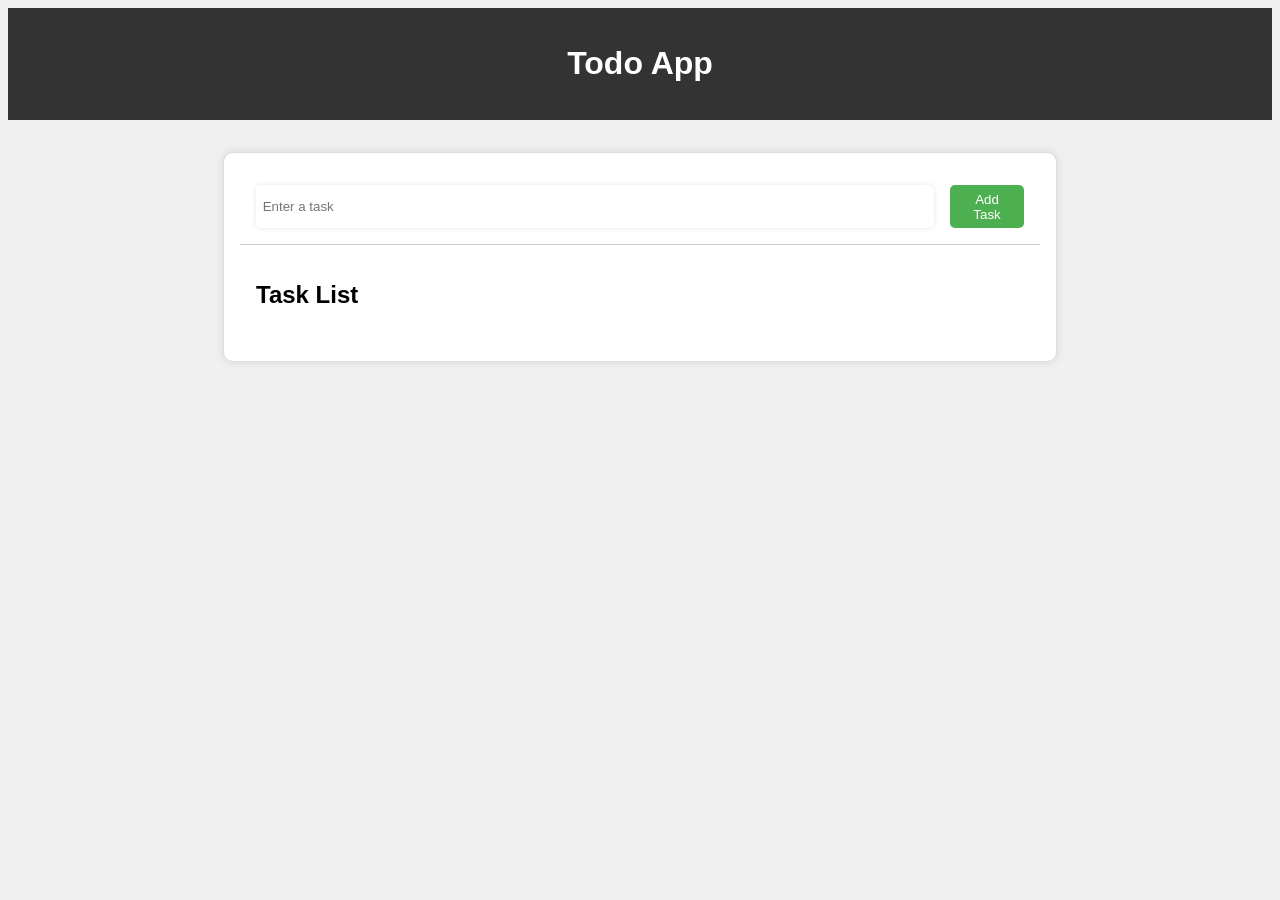
<file: backend/generated_project/index.html>
<!DOCTYPE html>
<html lang="en">
<head>
    <meta charset="UTF-8">
    <meta name="viewport" content="width=device-width, initial-scale=1.0">
    <title>Todo App</title>
    <link rel="stylesheet" href="style.css">
</head>
<body>
    <header>
        <h1>Todo App</h1>
    </header>
    <main>
        <section class="todo-input">
            <input type="text" id="task-input" placeholder="Enter a task">
            <button id="add-task-btn">Add Task</button>
        </section>
        <section class="todo-list">
            <h2>Task List</h2>
            <ul id="task-list"></ul>
        </section>
    </main>
    <script src="script.js"></script>
</body>
</html>
</file>
<file: backend/generated_project/style.css>
body {
    font-family: 'Poppins', sans-serif;
    background-color: #f0f0f0;
}

header {
    background-color: #333;
    color: #fff;
    padding: 1em;
    text-align: center;
}

main {
    max-width: 800px;
    margin: 2em auto;
    padding: 1em;
    background-color: #fff;
    border: 1px solid #ddd;
    border-radius: 10px;
    box-shadow: 0 0 10px rgba(0,0,0,0.1);
}

.todo-input {
    display: flex;
    gap: 1em;
    padding: 1em;
    border-bottom: 1px solid #ccc;
}

#task-input {
    width: 100%;
    padding: 0.5em;
    border: none;
    border-radius: 5px;
    box-shadow: 0 0 5px rgba(0,0,0,0.1);
}

#add-task-btn {
    background-color: #4CAF50;
    color: #fff;
    padding: 0.5em 1em;
    border: none;
    border-radius: 5px;
    cursor: pointer;
}

#add-task-btn:hover {
    background-color: #3e8e41;
}

.todo-list {
    padding: 1em;
}

#task-list {
    list-style: none;
    padding: 0;
    margin: 0;
}
</file>
